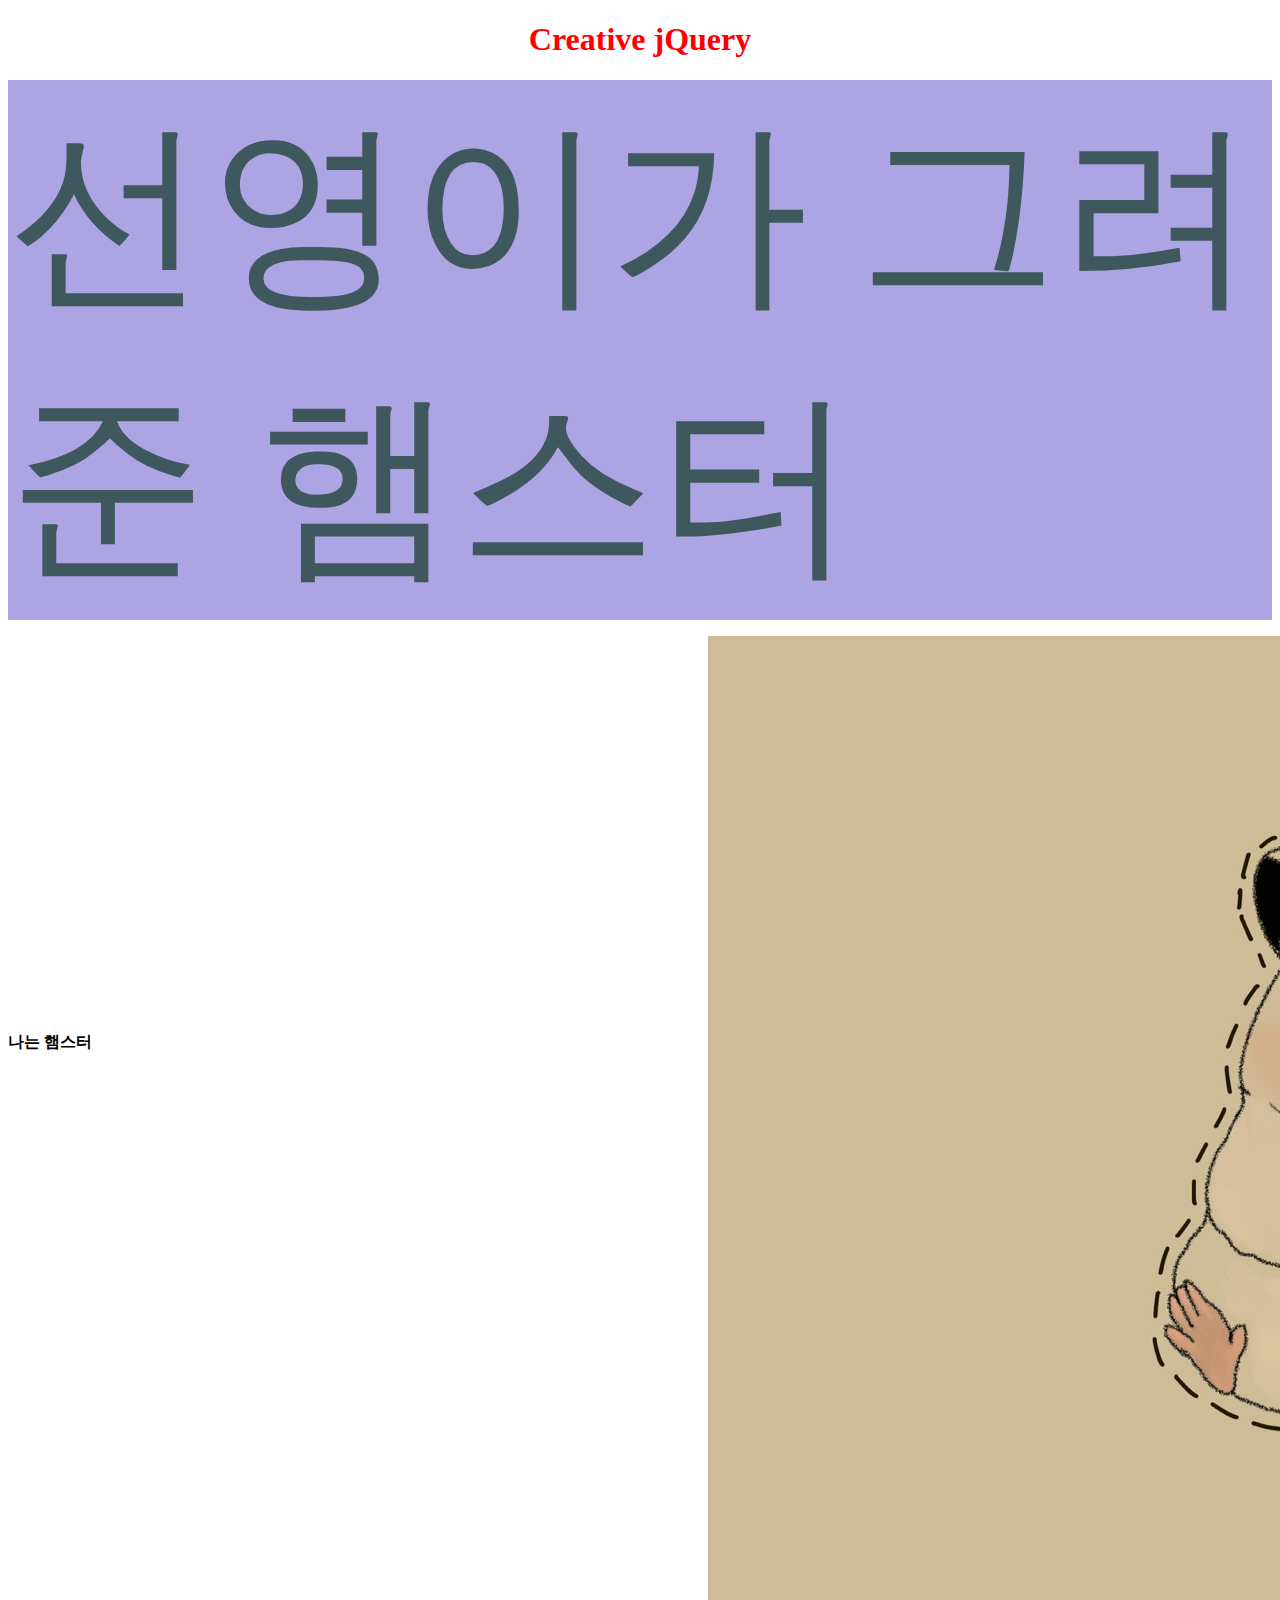
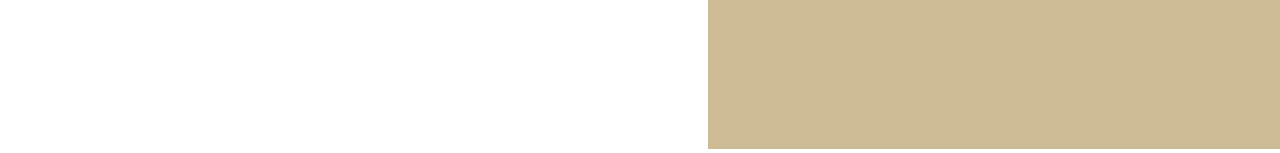
<file: index1.html>
<!DOCTYPE html>
<html lang="en">
<head>
    <meta charset="UTF-8">
    <title>Title</title>
  <link rel="stylesheet" href="Style.css">
  <script src="https://code.jquery.com/jquery-3.6.0.min.js"></script>
</head>
<body>

<headr class="page-header" role="'main">
  <h1>Creative jQuery</h1></headr>

<div class="page main"role="main">
  <div id="typo">
    <div class="inner">선영이가 그려준 햄스터</div>
  </div>
</div>
<div id="images">
  <div class="inner_clearfix">
    <p><img src="hamseta.jpg"></p>
  </div>
  <STRONG>나는 햄스터</strong>
</div>
</body>
<script src="js/main.js"></script>
</html>
</file>
<file: Style.css>
#images p{
  position: relative;
  height: 380px;
  margin-left: 700px;
}
h1{
  display: flex;
  justify-content: center;
}
#typo .inner {
  display: flex;
  justify-content: center;
}
#images p strong{
  opacity: 1;
  font-size: 220px;
}
</file>
